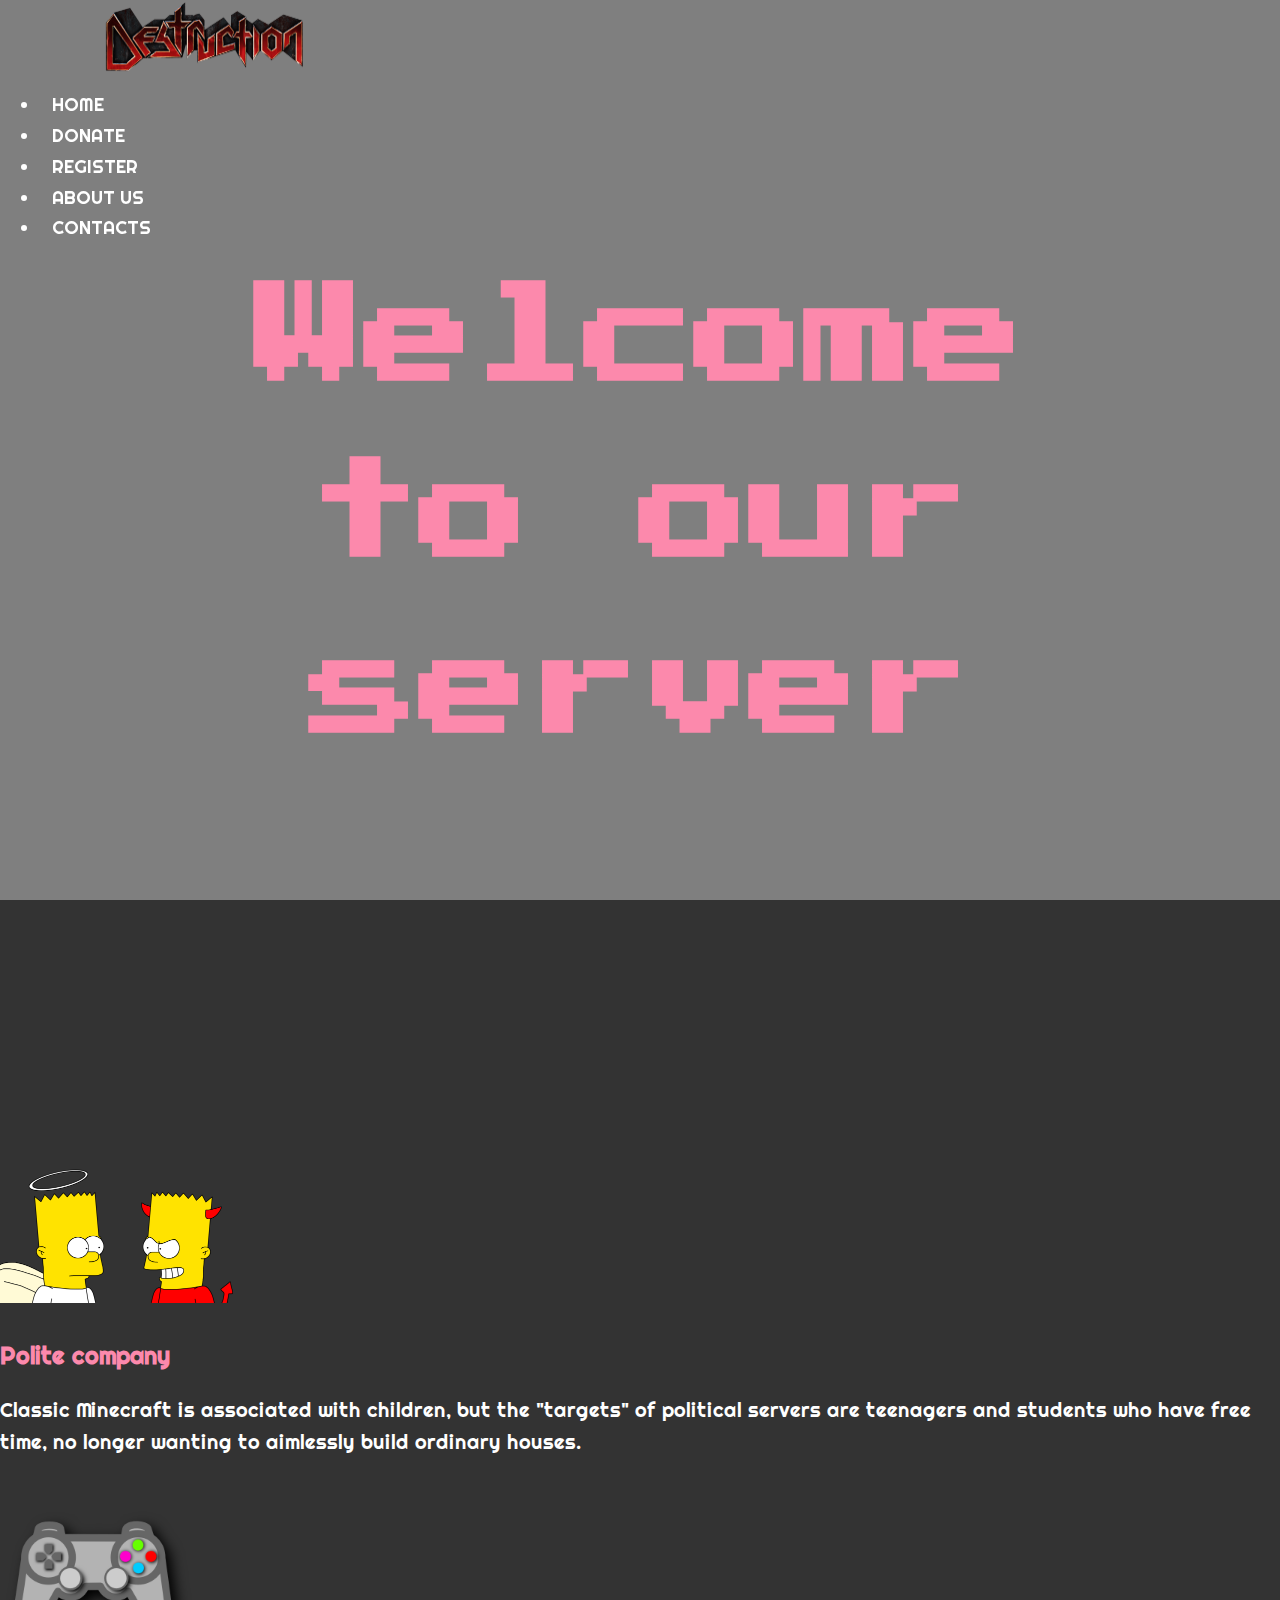
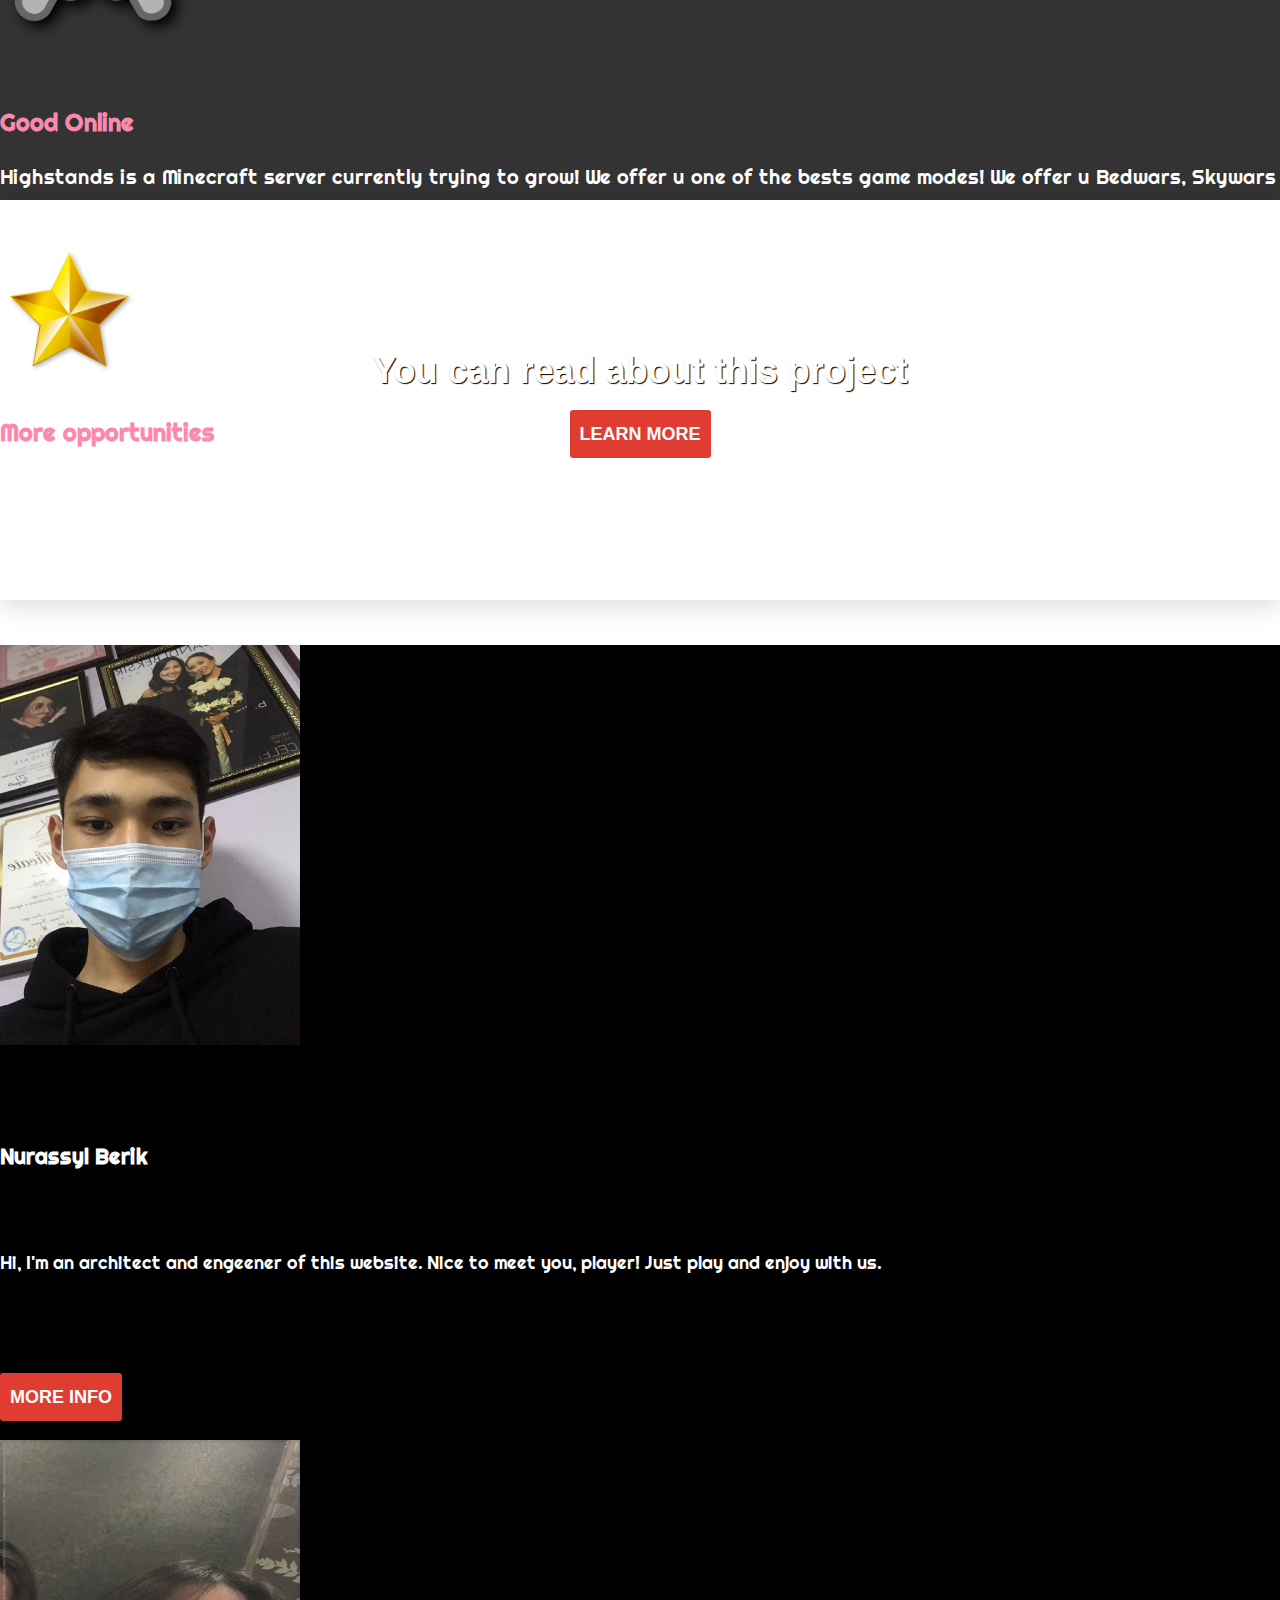
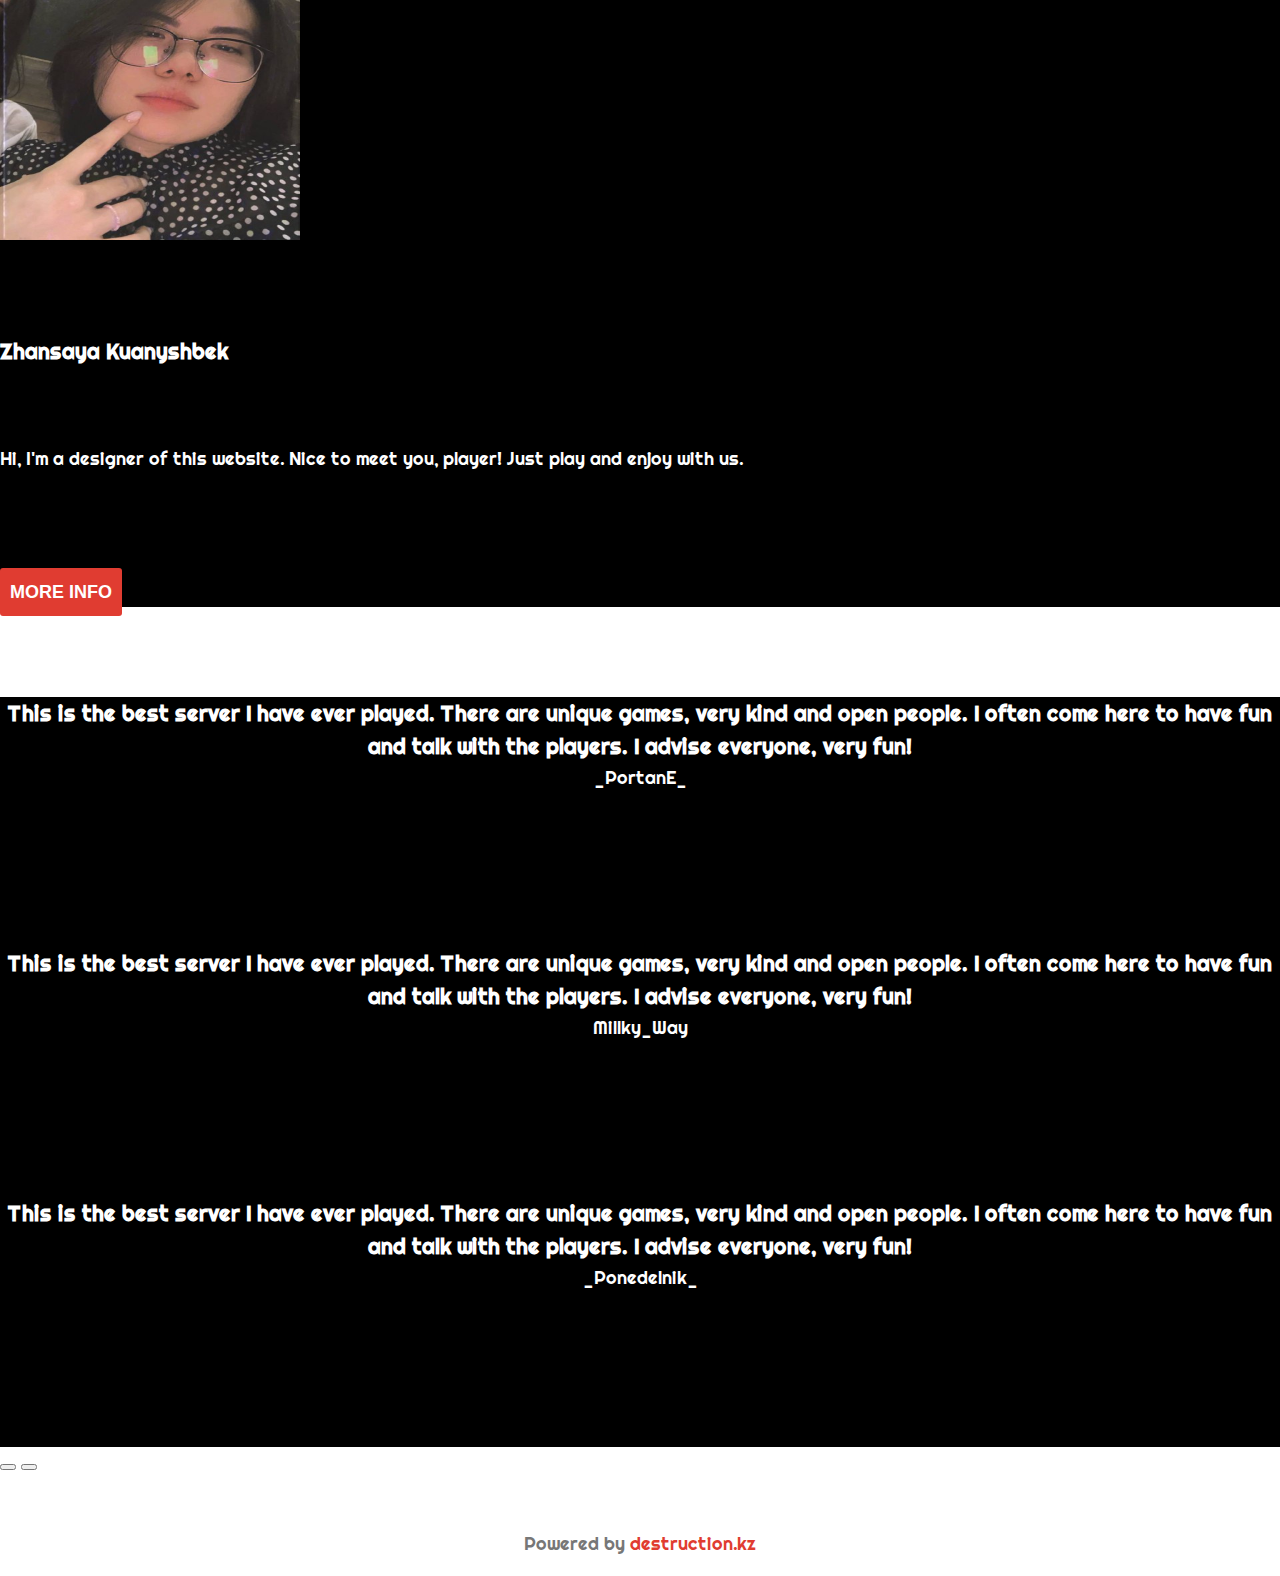
<file: index.html>
<!DOCTYPE html>
<html lang="en" dir="ltr">
  <head>
    <meta name="viewport" content="width=device-width, initial-scale=1.0">
    <link href="https://cdn.jsdelivr.net/npm/bootstrap@5.0.0/dist/css/bootstrap.min.css" rel="stylesheet" integrity="sha384-wEmeIV1mKuiNpC+IOBjI7aAzPcEZeedi5yW5f2yOq55WWLwNGmvvx4Um1vskeMj0" crossorigin="anonymous">
    <script src="https://cdn.jsdelivr.net/npm/bootstrap@5.1.3/dist/js/bootstrap.bundle.min.js"></script>
    <link rel="shortcut icon" href="/favicon.ico" type="image/x-icon">
    <link rel="icon" href="favicon-32x32.png" type="image/x-icon">
    <link href="style.css" rel="stylesheet">
    <script src="des.js" charset="utf-8" defer></script>
    <title>Destruction</title>
  </head>

    <body>
                <!---Header--->
       <header  id="header">

              <nav class="navbar navbar-expand-lg position-fixed">
                  <a class="navbar-brand" href="index.html"><img src="destruction.png" width = "17%"></a>
                  <ul class="navbar-nav">

                    <li class="nav-item">
                      <a class="nav-link" href="index.html">Home</a>
                    </li>
                    <li class="nav-item">
                      <a class="nav-link" href=donate.html>Donate</a>
                    </li>
                    <li class="nav-item">
                      <a class="nav-link" href=register.html>Register</a>
                    </li>
                    <li class="nav-item">
                      <a class="nav-link" href=about.html>About us</a>
                    </li>
                    <li class="nav-item">
                      <a class="nav-link" href=contacts.html>Contacts</a>
                    </li>

                  </ul>
                </nav>

        </header>

        <!--INTRO_____TITLE-->

          <div class = "intro">
            <div class = "container_intro">
              <h1 class = "intro-text">Welcome <br>to our server</h1>
            </div>
          </div>

        <!--FEATURES-->
        <div class = "sec_page">
          <div class="sec_page_text">
          <section class="bar background-white" style="margin-bottom: 90px;">
        <div class="container text-center">
          <div class="row">
            <div class="col-lg-4 col-md-6">
              <div class="box-simple scale">
                <div class="icon-outlined"><img src="Images/polite.png" width = "20%"></div>
                <h3 class="h4">Polite company </h3>
                <p>Classic Minecraft is associated with children, but the "targets" of political servers are teenagers and students who have free time, no longer wanting to aimlessly build ordinary houses.</p>
              </div>
            </div>
            <div class="col-lg-4 col-md-6">
              <div class="box-simple scale">
                <div class="icon-outlined"><img src="Images/online.png" width = "15%"></div>
                <h3 class="h4">Good Online</h3>
                <p>Highstands is a Minecraft server currently trying to grow! We offer u one of the bests game modes! We offer u Bedwars, Skywars and Many more! Stay tuned for updates!</p>
              </div>
            </div>
            <div class="col-lg-4 col-md-6">
              <div class="box-simple scale">
                <div class="icon-outlined"><img src="Images/star.png" width = "11%"></div>
                <h3 class="h4">More opportunities</h3>
                <p>The game has many different conditions and things that need to be considered. If a server copes with balancing the monetary and resource cycle, then it almost immediately acquires the status of a cult.</p>
              </div>
            </div>
          </div>
            </div>
        </section>
      </div>
        </div>

        <!--Parallax-->
        <div class="parallax" style = "background-image: linear-gradient(rgba(0, 0, 0, 0.8), rgba(0, 0, 0, 0.8)), url(https://i.imgur.com/W0v2dDl.jpg)">
           <h2 class="title">You can read about this project</h2>
            <div class="container" style="text-align: center;">
            <a href="about.html" class="button">Learn More</a>
            </div>
        </div>

        <!--Some_INFO-->
        <div class="functionality" style="margin-bottom: 90px;">
        <div class="container-info">
        <div class="row">
            <div class="col-md-4">
                <img class="img-fluid" src="Images/nur.jfif" style="height: 400px;">
            </div>
            <div class="col-md-8" style="color:white;"><br><br><br>
                <h3>Nurassyl Berik</h3><br><br>
                <p class="mb32">Hi, I'm an architect and engeener of this website. Nice to meet you, player! Just play and enjoy with us.</p>
                <br><br><br>
                <a class="button" href="contacts.html">MORE INFO</a>
            </div>
        </div>
        <br>
        <div class="row">
            <div class="col-md-4 text-align: center;">
                <img class="img-fluid" src="Images/zhans.jfif" style="height: 400px; width: 300px;">
            </div>
            <div class="col-md-8" style="color:white;"><br><br><br>
                <h3>Zhansaya Kuanyshbek</h3><br><br>
                <p class="mb32">Hi, I'm a designer of this website. Nice to meet you, player! Just play and enjoy with us.</p>
                <br><br><br>
                <a class="button" href="contacts.html">MORE INFO</a>
            </div>
        </div>
        </div>
        </div>

        <!-- Carousel -->
        <div id="demo" class="carousel slide" data-bs-ride="carousel" data-bs-interval="2000">
          <!-- The slideshow/carousel -->
          <div class="carousel-inner">
            <div class="carousel-item active" style = "background-color:black">
              <div class="carousel-caption">
              <h3 class="mean">This is the best server I have ever played. There are unique games, very kind and open people. I often come here to have fun and talk with the players. I advise everyone, very fun!</h3>
              <p class="mean-1">_PortanE_</p>
              </div>
            </div>
            <div class="carousel-item" style = "background-color:black">
              <div class="carousel-caption">
              <h3 class="mean">This is the best server I have ever played. There are unique games, very kind and open people. I often come here to have fun and talk with the players. I advise everyone, very fun!</h3>
              <p class="mean-1">Millky_Way</p>
              </div>
            </div>
            <div class="carousel-item" style = "background-color:black">
              <div class="carousel-caption">
              <h3 class="mean">This is the best server I have ever played. There are unique games, very kind and open people. I often come here to have fun and talk with the players. I advise everyone, very fun!</h3>
              <p class="mean-1">_Ponedelnik_</p>
              </div>
            </div>
          </div>
          <!-- Left and right controls/icons -->
          <button class="carousel-control-prev" type="button" data-bs-target="#demo" data-bs-slide="prev">
            <span class="carousel-control-prev-icon"></span>
          </button>
          <button class="carousel-control-next" type="button" data-bs-target="#demo" data-bs-slide="next">
            <span class="carousel-control-next-icon"></span>
          </button>
        </div>

        <!--FOOTER-->
        <footer class="footer">
            <p class="footer">Powered by <a class="footer-text" href="https://nurekenzo.github.io/destruction-aitu.github.io/" target="_blank">destruction.kz</a></p>
        </footer>

   </body>
</html>
</file>
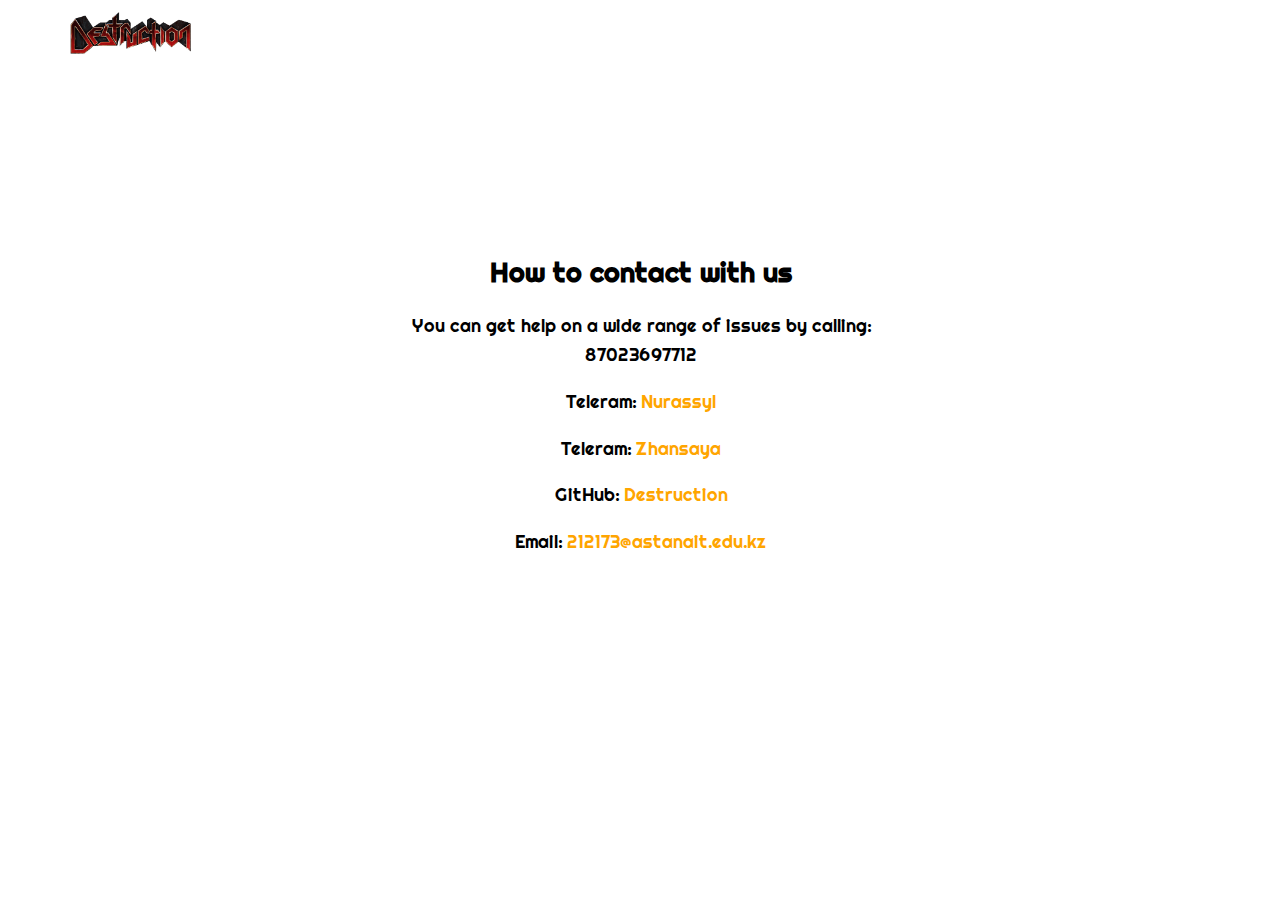
<file: contacts.html>
<!DOCTYPE html>
<html lang="en">

<head>
    <meta charset="UTF-8">
    <meta name="viewport" content="width=device-width, initial-scale=1.0">
    <link rel="shortcut icon" href="/favicon.ico" type="image/x-icon">
    <link rel="icon" href="favicon-32x32.png" type="image/x-icon">
    <link rel="preconnect" href="https://fonts.gstatic.com">
    <link href="https://fonts.googleapis.com/css2?family=Orbitron:wght@500&display=swap" rel="stylesheet">
    <link href="https://fonts.googleapis.com/css2?family=Righteous&display=swap" rel="stylesheet">
    <link href="https://fonts.googleapis.com/css2?family=Press+Start+2P&display=swap" rel="stylesheet">
    <link href="https://fonts.googleapis.com/css2?family=Press+Start+2P&display=swap" rel="stylesheet">
    <link rel="stylesheet" href="contacts.css">
    <script src="des.js" charset="utf-8" defer></script>
    <title>About us</title>
</head>

<body>

  <header class="header">
    <div class = "container">
      <div class = "header__inner">
       <div class="header__logo">
         <a href = index.html> <img src = "destruction.png" width = 190%></a>
       </div>
         <nav class = "nav">
           <a class="nav__link" href=index.html>Home</a>
           <a class="nav__link" href=donate.html>Donate</a>
           <a class="nav__link" href=register.html>Register</a>
           <a class="nav__link" href=about.html>About us</a>
           <a class="nav__link" href=contacts.html>Contacts</a>
         </nav>
       </div>
     </div>
   </header>

   <div class="alert alert-success" role="alert">
        <div class = "contacts">
          <div class = "information_contacts">
            <div class="wrap">
            <div class="panel">
            <h2>How to contact with us</h2>
              <p>You can get help on a wide range of issues by calling:<br>87023697712</p>
              <p>Teleram: <a href="https://t.me/theberik" class = "link_name">Nurassyl</a></p>
              <p>Teleram: <a href="https://t.me/KzhansK" class = "link_name">Zhansaya</a></p>
              <p>GitHub: <a href="https://github.com/Nurekenzo/destruction-aitu.github.io.git" class="link_name">Destruction</a></p>
              <p>Email: <a href="https://outlook.office.com/mail/" class="link_email"</a>212173@astanait.edu.kz</p>
            </div>
            </div>
          </div>
        </div>
      </div>
    </div>
</body>
</file>
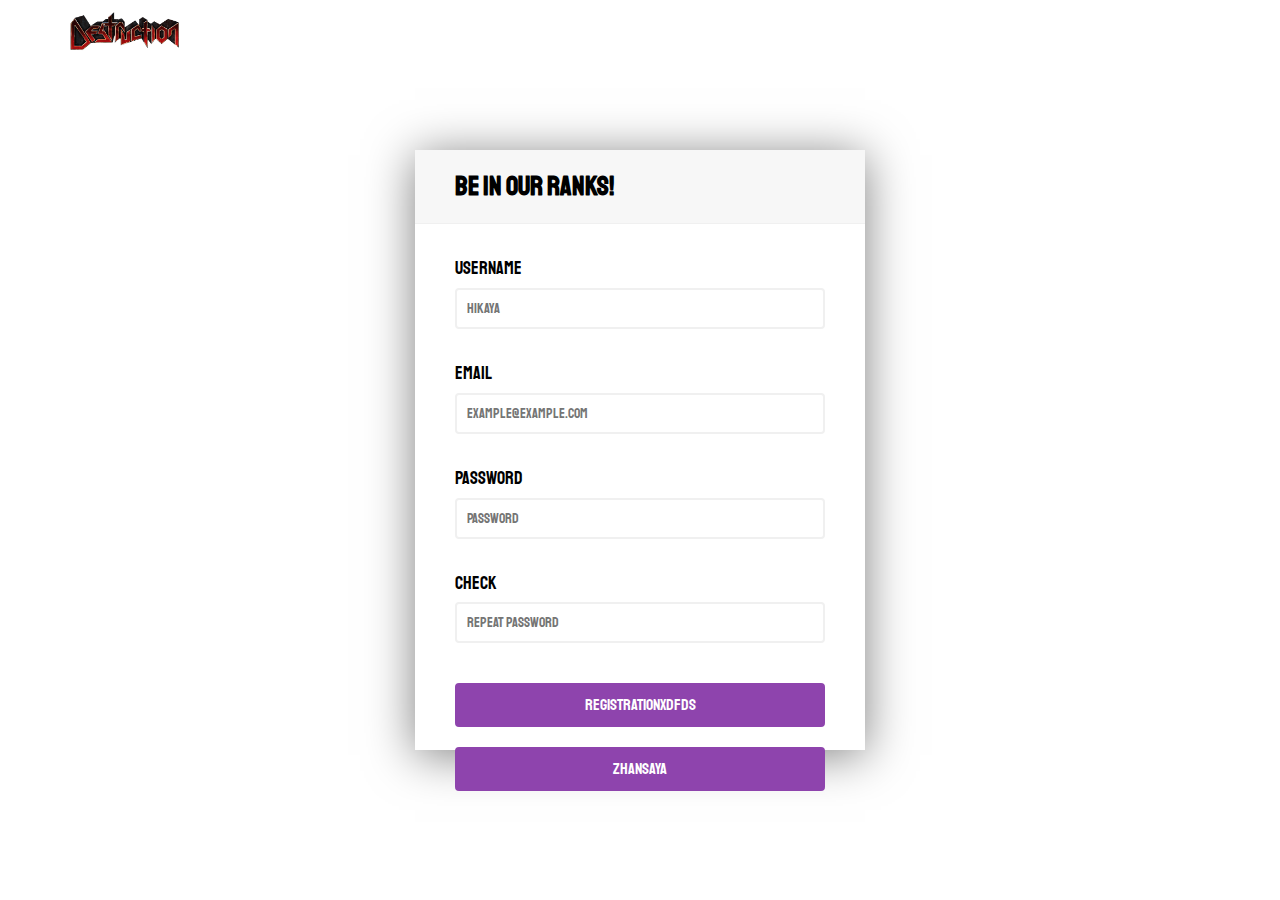
<file: register.html>
<!DOCTYPE html>
<html lang="en">

<head>
    <meta charset="UTF-8">
    <meta name="viewport" content="width=device-width, initial-scale=1.0">
    <link rel="shortcut icon" href="/favicon.ico" type="image/x-icon">
    <link rel="icon" href="favicon-32x32.png" type="image/x-icon">
    <link rel="preconnect" href="https://fonts.gstatic.com">
    <link rel="stylesheet" href="style2.css">
    <script src="des.js" charset="utf-8" defer></script>
    <title>Registration</title>
</head>

<body>

  


  <header class="header">
    <div class = "container">
      <div class = "header__inner">
       <div class="header__logo">
         <a href = index.html> <img src = "destruction.png" width = 190%></a>
       </div>
         <nav class = "nav">
           <a class="nav__link" href=index.html>Home</a>
           <a class="nav__link" href=donate.html>Donate</a>
           <a class="nav__link" href = register.html>Register</a>
           <a class="nav__link" href= about.html>About us</a>
           <a class="nav__link" href=contacts.html>Contacts</a>
         </nav>
       </div>
     </div>
   </header>

<audio id="sound">
  <source src="game-won.mp3" />
</audio>
    <main>
      <div class="container-form">
        <div class="create_acc">
          <h2>Be in our ranks!</h2>
        </div>

        <form id="form" class="form">
		<div class="form-control">
			<label for="username">Username</label>
			<input type="text" placeholder="hikaya" id="username" />
			<i class="fas fa-check-circle"></i>
			<i class="fas fa-exclamation-circle"></i>
			<small>Error message</small>
		</div>
		<div class="form-control">
			<label for="username">Email</label>
			<input type="email" placeholder="example@example.com" id="email" />
			<i class="fas fa-check-circle"></i>
			<i class="fas fa-exclamation-circle"></i>
			<small>Error message</small>
		</div>
		<div class="form-control">
			<label for="username">Password</label>
			<input type="password" placeholder="Password" id="password"/>
			<i class="fas fa-check-circle"></i>
			<i class="fas fa-exclamation-circle"></i>
			<small>Error message</small>
		</div>
		<div class="form-control">
			<label for="username">Check</label>
			<input type="password" placeholder="Repeat password" id="password2"/>
			<i class="fas fa-check-circle"></i>
			<i class="fas fa-exclamation-circle"></i>
			<small>Error message</small>
		</div>
		<button>Registrationxdfds</button>
		<button>Zhansaya</button>
	</form>
      </div>



    </main>
</body>

</html>
</file>
<file: style.css>
@import url('https://fonts.googleapis.com/css2?family=Righteous&display=swap');
@import url('https://fonts.googleapis.com/css2?family=Press+Start+2P&display=swap');



body {
  margin: 0;
  font-family: 'Righteous', cursive;
  line-height: 1.6;
  font-size: 18px;
  color: #777;
}

h1, h2, h3, h4, h5, h6 {
  margin: 0 auto;
}

/*    HEADER  */
#header {

  position: fixed;
  padding-top: 2px;
  width: 100%;
  top: 0;
  left: 0;
  right: 0;
}

.header__inner {
  padding-right: 1500;
  display: flex;
  align-items: center;
  justify-content: space-between;
}

.header__logo {
  width: 5%;
  padding-left: 70px;
  padding-top: 10px;
}

.navbar-brand{
    text-decoration: none;
    padding-left: 105px;
    display: flex;
    align-items: center;
}

.navbar-nav{
  color: #fff;
  font-size: 18px;
  text-transform: uppercase;
}

.nav-link {
  color: white;

  display: inline-block;
  vertical-align: top;
  text-decoration: none;

  margin: 0 12px;
  position: relative;
  transition: color 0.1s linear;
}

.nav-link::after {
    content: "";
    display: block;
    width: 100%;
    height: 2px;
    opacity: 0;
    background-color: #e03c31;

    position: static;
    top: 100%;
    left 0;
    z-index: 1;
    transition: opacity 0.1s linear;
}

.nav-link:hover {
  color: #e03c31;
}

.nav-link:hover::after {
  opacity: 1;
}

/*    INTRODUCTION  */
.container-intro {
  width: 100%;
  max-width: 1500px;
  margin: 0 auto;
}

.intro {
  width:100%;
  height: 100vh;
  background-image: linear-gradient(rgba(0, 0, 0, 0.5), rgba(0, 0, 0, 0.5)), url("https://i.imgur.com/FOXD2lO.jpg");
  background-size: cover;
}

.intro-text {
  font-size: 110px;
  font-weight: 500px;
  font-family: 'Press Start 2P', cursive;
  color:#fc89ac;
  text-align: center;

  padding-top: 250px;
  margin: 0 auto;

}

/*    FEATURES    */
.sec_page {
  width:100%;
  height: 100vh;
  background-image: linear-gradient(rgba(0, 0, 0, 0.8), rgba(0, 0, 0, 0.8)), url("https://i.imgur.com/W0v2dDl.jpg");
  background-size: cover;
}

.sec_page_text {
  font-size: 20px;
  padding-top: 250px;
  color: white;
}

.h4 {
  color:#fc89ac;
  padding-top: 25px;
}

.parallax {
    display: flex;
    flex-direction: column;
    justify-content: center;
    background-image: url(Img/medical-prof.jpg);
    min-height: 400px;
    background-attachment: fixed;
    background-position: center;
    background-repeat: no-repeat;
    background-size: cover;
    margin-bottom: 45px;
    box-shadow: 0 5px 25px rgb(0 0 0 / 15%);
}


.carousel-item {
    height: 250px;
}

.carousel-inner .carousel-item.active,
.carousel-inner .carousel-item-next,
.carousel-inner .carousel-item-prev {
    display: flex;
}

.title {
    color: white;
    font-size: 36px;
    font-family: 'Open Sans', sans-serif;
    font-weight: 700;
    line-height: 1.1;
    margin: 0 0 30px;
    text-align: center;
    text-shadow: 1px 1px 1px black;
    animation: slideUp 1s forwards;
}

.button {
    vertical-align: top;
    text-decoration: none;
    font-family: 'Raleway', sans-serif;
    color: white;
    font-weight: 600;
    text-transform: uppercase;
    padding: 14px 10px;
    border-radius: 3px;
    background-color: #e03c31;
}

.button:hover {
  color:black;
}

.mean, .mean-1 {
  font-family: 'Righteous', cursive;
  color: white;
  margin: 0 auto;
  text-align: center;
}

.container-info {
  width: 100%;
  max-width: 1500px;
  margin: 0 auto;
  background-color:black;
}

.footer {
  text-align: center;
  text-decoration: none;
  padding-top: 18px;
}

.footer-text {
  text-align: center;
  text-decoration: none;
  color: #e03c31;
}

@media(max-width: 1230px) {
    .header{padding: 0 125px 0 125px;}
    .container{padding: 0 125px 0 125px;}
    .header__inner{padding: 0 125px 0 125px;}
    .header__logo{padding: 0 125px 0 125px;}
    .nav{max-height: 990px;}


}

@media(max-width: 990px) {
    .header{padding: 0 100px 0 100px;}
    .container{padding: 0 100px 0 100px;}
    .header__inner{padding: 0 100px 0 100px;}
    .header__logo{padding: 0 100px 0 100px;}
    .donate_page{height: 55px;}


}
@media(max-width: 770px) {
    .header{padding: 0 75px 0 75px;}
    .container{padding: 0 75px 0 75px;}
    .header__inner{padding: 0 75px 0 75px;}
    .header__logo{padding: 0 75px 0 75px;}
    .intro{max-height: 500px;}



}
@media (max-width: 575px) {
    .header__logo{height: 0px;}
}
@media (max-width: 500px) {
    .header{padding: 0 50px 0 50px;}
    .container{padding: 0 50px 0 50px;}
    .header__inner{padding: 0 50px 0 50px;}
    .header__logo{padding: 0 100px 0 100px;}

    .nav{font-size: 15px;}

    }
}
</file>
<file: contacts.css>
body {
  margin: 0;
  font-family: 'Righteous', cursive;
  line-height: 1.6;
  font-size: 18px;
  color: #777;
}

h1, h2, h3, h4, h5, h6 {
  margin: 0;
}

  /* container */
  .container {
  width: 100%;
  max-width: 1400px;
  margin: 0 auto;
}
  /* INTRO */

  .intro__title {
    font-size: 100px;
    font-weight: 500px;
    font-family: 'Press Start 2P', cursive;
    color:#faf0be;
    text-align: center;
    padding-top: 200px;
  }

  /* Header */
.header {
  position: fixed;
  padding-top: 2px;
  width: 100%;
  top: 0;
  left: 0;
  right: 0;
}

.header__inner {
  padding-right: 1500;
  display: flex;
  align-items: center;
  justify-content: space-between;
}
  /* Logo */
.header__logo {
  width: 5%;
  font-family: 'Press Start 2P', cursive;
  padding-left: 70px;
  padding-top: 10px;

}
  /* Nav */
.nav  {
  font-size: 30 px;
  text-transform: uppercase;
}

.nav__link {
    color: white;
    display: inline-block;
    vertical-align: top;
    text-decoration: none;
    margin: 0 12px;

    position: relative;
    transition: color 0.1s linear;
}

.nav__link:after {
    content: "";
    display: block;
    width: 100%;
    height: 2px;
    opacity: 0;
    background-color: #e03c31;

    position: absolute;
    top: 100%;
    left 0;
    z-index: 1;
    transition: opacity 0.1s linear;
}

.nav__link:hover {
  color: #e03c31;
}

.nav__link:hover:after {
  opacity: 1;
}

.contacts {
  min-height: 100vh;
  width:100%;
  background: url("https://i.imgur.com/FOXD2lO.jpg");
  background-size: cover;
}

.wrap {
    width: 900px;
    margin: 0 auto;
}

.panel {
    width: 900px;
    background-color: #fff;
    border: 1px solid transparent;
    border-bottom-width: 2px;
    border-radius: 3px;
    border-top-right-radius: 3px;
    border-top-left-radius: 3px;
}

.information_contacts {
    color: #000;
    padding-top: 250px;
    text-align: center;
}

.link_name, .link_email {
  text-decoration: none;
  text-decoration-color: orange;
  color: orange;
}

@media(max-width: 1230px) {
    .header{padding: 0 125px 0 125px;}
    .container{padding: 0 125px 0 125px;}
    .header__inner{padding: 0 125px 0 125px;}
    .header__logo{padding: 0 125px 0 125px;}
    .panel{padding: 0 125px 0 125px;}
    .nav{max-height: 990px;}


}

@media(max-width: 990px) {
    .header{padding: 0 100px 0 100px;}
    .container{padding: 0 100px 0 100px;}
    .header__inner{padding: 0 100px 0 100px;}
    .header__logo{padding: 0 100px 0 100px;}
    .panel{padding: 0 90px 0 90px;}
    .donate_page{height: 55px;}


}
@media(max-width: 770px) {
    .header{padding: 0 75px 0 75px;}
    .container{padding: 0 75px 0 75px;}
    .header__inner{padding: 0 75px 0 75px;}
    .header__logo{padding: 0 75px 0 75px;}
    .panel{padding: 0 50px 0 50px;}
    .panel{width: 75%;}
    .intro{max-height: 500px;}



}
@media (max-width: 575px) {
    .header__logo{height: 0px;}
}
@media (max-width: 500px) {
    .header{padding: 0 50px 0 50px;}
    .container{padding: 0 50px 0 50px;}
    .header__inner{padding: 0 50px 0 50px;}
    .header__logo{padding: 0 100px 0 100px;}
    .panel{padding: 0 50px 0 50px;}
    .panel{width: 20%;}
    .nav{font-size: 15px;}

    }
}
</file>
<file: style2.css>
@import url('https://fonts.googleapis.com/css2?family=Staatliches&display=swap');
@import url('https://fonts.googleapis.com/css2?family=Righteous&display=swap');
@import url('https://fonts.googleapis.com/css2?family=Press+Start+2P&display=swap');



* {

    box-sizing: border-box;
}
body {
  line-height: 1.6;
  font-size: 18px;
  margin: 0;

  min-height: 100vh;
}

#header {
  font-family: 'Righteous', cursive;
  color: #fff;

  position: fixed;
  padding-top: 2px;
  width: 100%;
  top: 0;
  left: 0;
  right: 0;
}


main {
    background-image: url("https://kartinkin.net/uploads/posts/2021-07/1625720813_55-kartinkin-com-p-krutie-oboi-mainkraft-krasivie-58.jpg");
    background-size: cover;
    height: 100vh;
    display: flex;
    flex-direction: column;
    justify-content: center;
    align-items: center;
    margin: 0;
}

/* .circle {
    position: absolute;
    z-index: 1;
    width: 2534px;
    height: 2534px;
    border-radius: 50%;
    background: #F7FAFF;
    box-shadow: 0px 4px 70px 6px rgba(217, 229, 255, 0.25);
    animation-name: fadeCircle;
    animation-duration: .7s;
    animation-timing-function: ease-in-out;
    animation-delay: .3s;
    animation-iteration-count: 1;
    animation-fill-mode: forwards;
} */


/* container */
.container {
width: 100%;
max-width: 1400px;
margin: 0 auto;
font-family: 'Righteous', cursive;
}

/* INTRO */
.intro {
  width:100%;
  height: 100vh;
  background: url("https://i.imgur.com/EmoI80l.gif") center no-repeat;
  background-size: cover;
}

.intro__title {
  font-size: 100px;
  font-weight: 500px;

  color:#faf0be;
  text-align: center;
  padding-top: 200px;
}

/* Header */
.header {
position: fixed;
padding-top: 2px;
width: 100%;
top: 0;
left: 0;
right: 0;
}

.header__inner {
padding-right: 1500;
display: flex;
align-items: center;
justify-content: space-between;
}
/* Logo */
.header__logo {
width: 10%;

padding-left: 70px;
padding-top: 10px;

}
/* Nav */
.nav  {
font-size: 30 px;
text-transform: uppercase;

}

.nav__link {
  color: white;
  display: inline-block;
  vertical-align: top;
  text-decoration: none;
  margin: 0 12px;

  position: relative;
  transition: color 0.1s linear;
}

.nav__link:after {
  content: "";
  display: block;
  width: 100%;
  height: 2px;
  opacity: 0;
  background-color: #e03c31;

  position: absolute;
  top: 100%;
  left 0;
  z-index: 1;
  transition: opacity 0.1s linear;
}

.nav__link:hover {
color: #e03c31;
}

.nav__link:hover:after {
opacity: 1;
}

.about {
  
  background: url("https://kartinkin.net/uploads/posts/2020-07/1593659435_76-p-foni-iz-mainkraft-95.jpg") no-repeat;
  min-height: 100vh;
  width:100%;
	min-height: 100vh;
  width:100%;
}

.about_text {
  font-size: 40px;
  margin: 0 auto;
  font-family: monospace, sans-serif;
  width: 100%;
  max-width: 880px;
  color: #fff;
  padding-top: 180px;
  text-align: center;
}

.container-form {

  width: 450px;
  height: 600px;

  font-family: 'Staatliches', cursive;

  background-color: rgba(255, 255, 255, 0.9);
  box-shadow: 0 5px 45px rgba(0, 0, 0, 0.5);
}

.create_acc {
  border-bottom: 1px solid #f0f0f0;
	background-color: #f7f7f7;
	padding: 15px 40px;
}

.create_acc h2 {
  margin: 0;
}

.form {
  padding: 30px 40px;
}

.form-control {
	margin-bottom: 10px;
	padding-bottom: 20px;
	position: relative;
}

.form-control label {
	display: inline-block;
	margin-bottom: 5px;
}

.form-control input {
	border: 2px solid #f0f0f0;
	border-radius: 4px;
	display: block;
	font-family: inherit;
	font-size: 14px;
	padding: 10px;
	width: 100%;
}

.form-control input:focus {
	outline: 0;
	border-color: #777;
}

.form-control.success input {
	border-color: #2ecc71;
}

.form-control.error input {
	border-color: #e74c3c;
}

.form-control i {
	visibility: hidden;
	position: absolute;
	top: 40px;
	right: 10px;
}

.form-control.success i.fa-check-circle {
	color: #2ecc71;
	visibility: visible;
}

.form-control.error i.fa-exclamation-circle {
	color: #e74c3c;
	visibility: visible;
}

.form-control small {
	color: #e74c3c;
	position: absolute;
	bottom: 0;
	left: 0;
	visibility: hidden;
}

.form-control.error small {
	visibility: visible;
}

.form button {
	background-color: #8e44ad;
	border: 2px solid #8e44ad;
	border-radius: 4px;
	color: #fff;
	display: block;
	font-family: inherit;
	font-size: 16px;
	padding: 10px;
	margin-top: 20px;
	width: 100%;
}

.form button {
	background-color: #8e44ad;
	border: 2px solid #8e44ad;
	border-radius: 4px;
	color: #fff;
	display: block;
	font-family: inherit;
	font-size: 16px;
	padding: 10px;
	margin-top: 20px;
	width: 100%;
}
	

@media(max-width: 1230px) {
    .header{padding: 0 125px 0 125px;}
    .container{padding: 0 125px 0 125px;}
    .header__inner{padding: 0 125px 0 125px;}
    .header__logo{padding: 0 125px 0 125px;}
    .nav{max-height: 990px;}


}

@media(max-width: 990px) {
    .header{padding: 0 100px 0 100px;}
    .container{padding: 0 100px 0 100px;}
    .header__inner{padding: 0 100px 0 100px;}
    .header__logo{padding: 0 100px 0 100px;}
    .donate_page{height: 55px;}


}
@media(max-width: 770px) {
    .header{padding: 0 75px 0 75px;}
    .container{padding: 0 75px 0 75px;}
    .header__inner{padding: 0 75px 0 75px;}
    .header__logo{padding: 0 75px 0 75px;}
    .intro{max-height: 500px;}



}
@media (max-width: 575px) {
    .header__logo{height: 0px;}
}
@media (max-width: 500px) {
    .header{padding: 0 50px 0 50px;}
    .container{padding: 0 50px 0 50px;}
    .header__inner{padding: 0 50px 0 50px;}
    .header__logo{padding: 0 100px 0 100px;}

    .nav{font-size: 15px;}

    }
}
</file>
